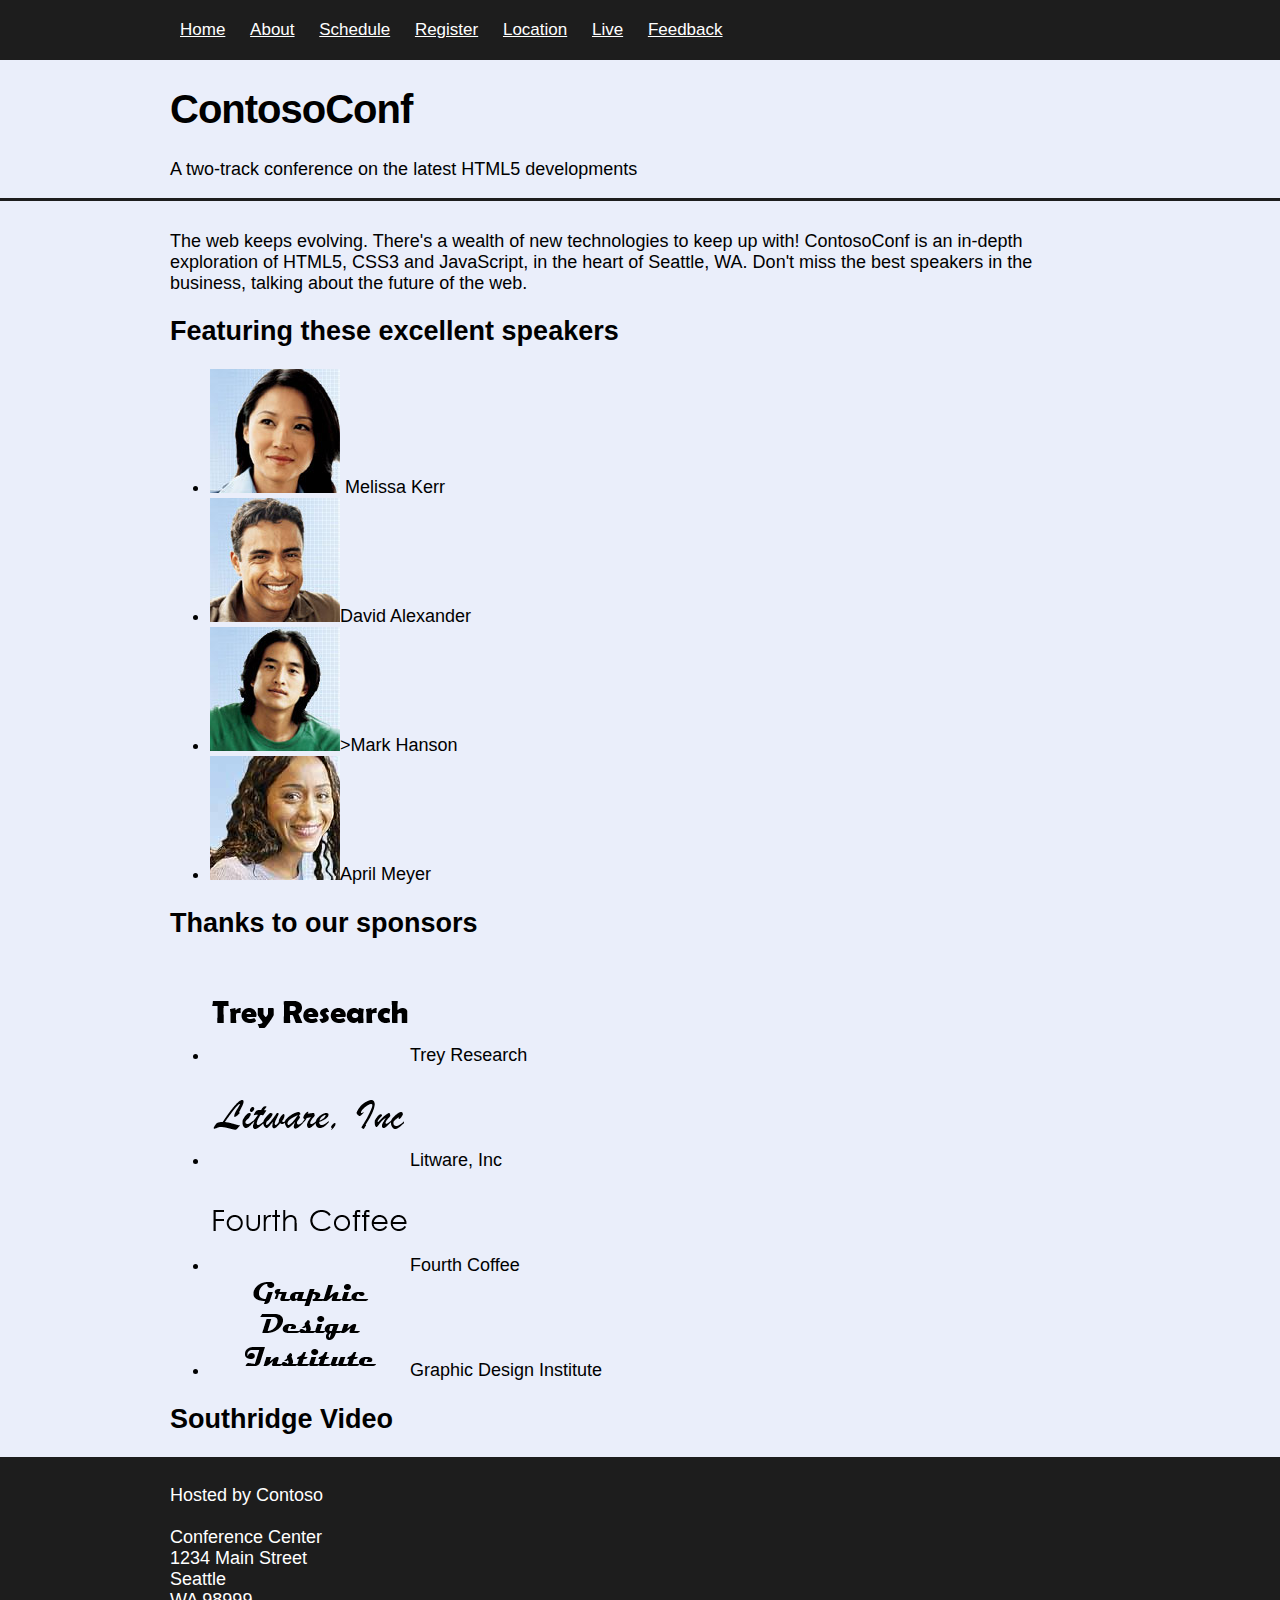
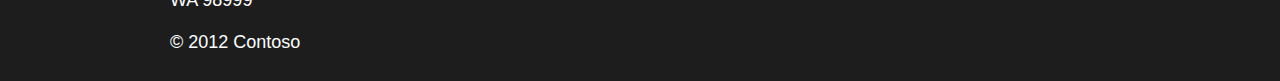
<file: index.htm>
﻿<!DOCTYPE html>
<html>
<head>
    <meta charset="utf-8" />
    <title>Home</title>
    <link rel="stylesheet" type="text/css" href="styles/site.css">
</head>
<body>

    <!--   HEADER   -->

    <header>

        <nav>
            <div class="container">
                <a href="index.htm">Home</a>
                <a href="about.htm">About</a>
                <a href="schedule.htm">Schedule</a>
                <a href="register.htm">Register</a>
                <a href="location.htm">Location</a>
                <a href="live.htm">Live</a>
                <a href="feedback.htm">Feedback</a>
            </div>
        </nav>
        <div class="container">
            <h1>ContosoConf</h1>
            <p>A two-track conference on the latest HTML5 developments</p>
        </div>
    </header>

    <!--   CONTENT   -->
    <hr noshade size="3px" color="#1d1d1d">

    <br />

    <div class="container">
        The web keeps evolving. There's a wealth of new technologies to keep up with! ContosoConf is an in-depth exploration of HTML5, CSS3 and JavaScript, in the heart of Seattle, WA.
        Don't miss the best speakers in the business, talking about the future of the web.
    </div>
    <div class="container">
        <h2>Featuring these excellent speakers</h2>
        <ul>
            <li><img src="images/speakers/melissa-kerr.jpg" alt="Melissa Kerr" /> Melissa Kerr</li>
            <li><img src="images/speakers/david-alexander.jpg" alt="David Alexander" />David Alexander</li>
            <li><img src="images/speakers/mark-hanson.jpg" alt="Mark Hanson" />>Mark Hanson</li>
            <li><img src="images/speakers/april-meyer.jpg" alt="April Meyer" />April Meyer</li>
        </ul>

    </div>
    <div class="container">
        <h2>Thanks to our sponsors</h2>
        <ul>
            <li><img src="images/sponsors/sponsor1.png" alt="Trey Research" />Trey Research</li>
            <li><img src="images/sponsors/sponsor2.png" alt="Litware, Inc" />Litware, Inc</li>
            <li><img src="images/sponsors/sponsor3.png" alt="Fourth Coffee" />Fourth Coffee</li>
            <li><img src="images/sponsors/sponsor4.png" alt="Graphic Design Institute" />Graphic Design Institute</li>
        </ul>
    </div>

    <div class="container">
        <h2>Southridge Video</h2>
    </div>

    <!--   FOOTER   -->

    <footer>
        <div class="container">
            <p>
                Hosted by Contoso<br>
                <br>
                Conference Center<br>
                1234 Main Street<br>
                Seattle<br>
                WA 98999<br>
                <br>
                © 2012 Contoso<br>
            </p>
        </div>
    </footer>
</body>
</html>
</file>
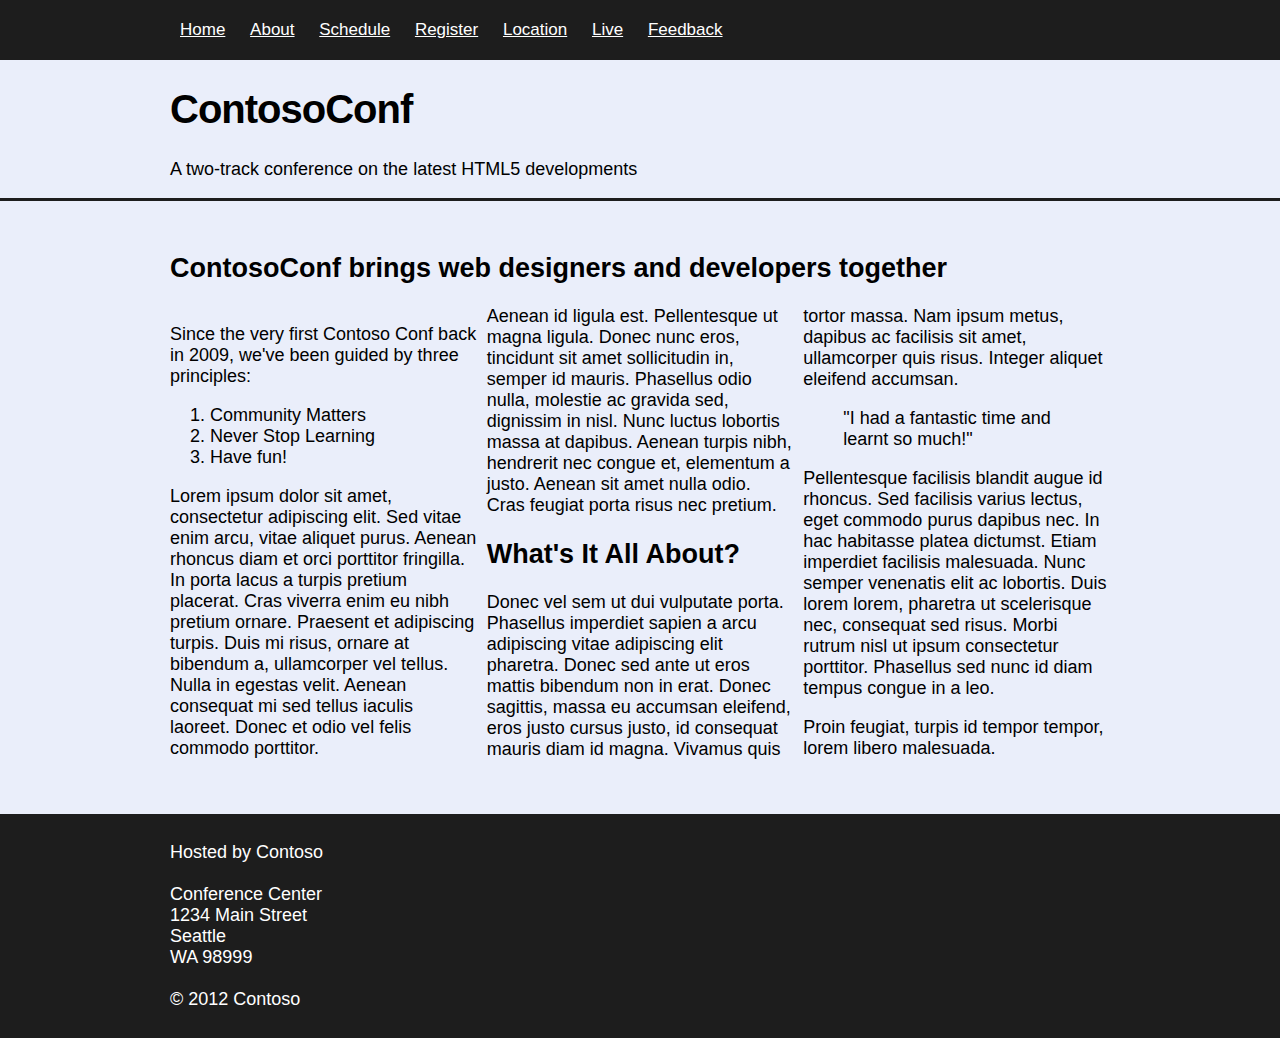
<file: about.htm>
﻿<!DOCTYPE html>
<html>
<head>
    <meta charset="utf-8" />
    <title>About</title>
    <link rel="stylesheet" type="text/css" href="styles/site.css">

</head>
<body>

    <!--   HEADER   -->

    <header>

        <nav>
            <div class="container">
                <a href="index.htm">Home</a>
                <a href="about.htm">About</a>
                <a href="schedule.htm">Schedule</a>
                <a href="register.htm">Register</a>
                <a href="location.htm">Location</a>
                <a href="live.htm">Live</a>
                <a href="feedback.htm">Feedback</a>
            </div>
        </nav>

        <div class="container">
            <h1>ContosoConf</h1>
            <p>A two-track conference on the latest HTML5 developments</p>
        </div>
    </header>


    <!--   CONTENT   -->
    <hr noshade size="3px" color="#1d1d1d">
    <br />

    <div class="container">

        <h2>ContosoConf brings web designers and developers together</h2>

        <div class="columns">

            <p>Since the very first Contoso Conf back in 2009, we've been guided by three principles:</p>
            <ol>
                <li>Community Matters</li>
                <li>Never Stop Learning</li>
                <li>Have fun!</li>
            </ol>


            <p>
                Lorem ipsum dolor sit amet, consectetur adipiscing elit. Sed vitae enim arcu, vitae aliquet purus.
                Aenean rhoncus diam et orci porttitor fringilla. In porta lacus a turpis pretium placerat. Cras viverra
                enim eu nibh pretium ornare. Praesent et adipiscing turpis. Duis mi risus, ornare at bibendum a,
                ullamcorper vel tellus. Nulla in egestas velit. Aenean consequat mi sed tellus iaculis laoreet. Donec et
                odio vel felis commodo porttitor.
            </p>

            <p>
                Aenean id ligula est. Pellentesque ut magna ligula. Donec nunc eros, tincidunt sit amet sollicitudin
                in, semper id mauris. Phasellus odio nulla, molestie ac gravida sed, dignissim in nisl. Nunc luctus
                lobortis massa at dapibus. Aenean turpis nibh, hendrerit nec congue et, elementum a justo. Aenean sit
                amet nulla odio. Cras feugiat porta risus nec pretium.
            </p>


            <h2>What's It All About?</h2>

            <p>
                Donec vel sem ut dui vulputate porta. Phasellus imperdiet sapien a arcu adipiscing vitae adipiscing
                elit pharetra. Donec sed ante ut eros mattis bibendum non in erat. Donec sagittis, massa eu accumsan
                eleifend, eros justo cursus justo, id consequat mauris diam id magna. Vivamus quis tortor massa. Nam ipsum metus,
                dapibus ac facilisis sit amet, ullamcorper quis risus. Integer aliquet eleifend accumsan.
            </p>

            <blockquote>
                <p>"I had a fantastic time and learnt so much!"</p>
            </blockquote>

            <p>
                Pellentesque facilisis blandit augue id rhoncus. Sed facilisis varius lectus, eget commodo purus dapibus
                nec. In hac habitasse platea dictumst. Etiam imperdiet facilisis malesuada. Nunc semper venenatis elit ac
                lobortis. Duis lorem lorem, pharetra ut scelerisque nec, consequat sed risus. Morbi rutrum nisl ut ipsum
                consectetur porttitor. Phasellus sed nunc id diam tempus congue in a leo.
            </p>

            <p>
                Proin feugiat, turpis id tempor tempor, lorem libero malesuada.
            </p>
        </div>
    </div>
    <br />
    <br />



    <!--   FOOTER   -->

    <footer>
        <div class="container">
            <p>
                Hosted by Contoso<br>
                <br>
                Conference Center<br>
                1234 Main Street<br>
                Seattle<br>
                WA 98999<br>
                <br>
                © 2012 Contoso<br>
            </p>
        </div>
    </footer>

</body>
</html>
</file>
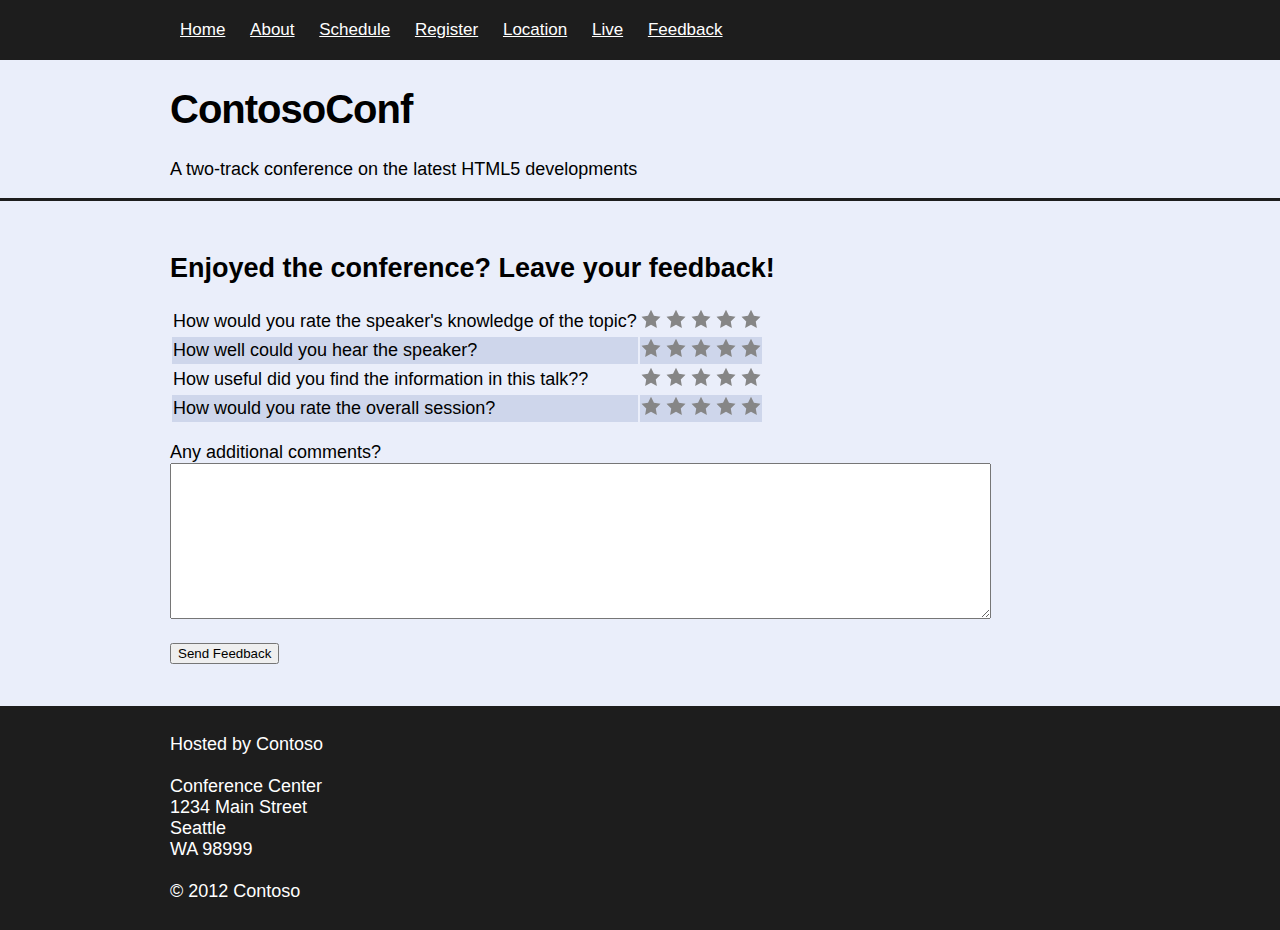
<file: feedback.htm>
﻿<!DOCTYPE html>
<html>
<head>
    <meta charset="utf-8" />
    <title>Feedback</title>
    <link rel="stylesheet" type="text/css" href="styles/site.css">
</head>
<body>

    <!--   HEADER   -->

    <header>

        <nav>
            <div class="container">
                <a href="index.htm">Home</a>
                <a href="about.htm">About</a>
                <a href="schedule.htm">Schedule</a>
                <a href="register.htm">Register</a>
                <a href="location.htm">Location</a>
                <a href="live.htm">Live</a>
                <a href="feedback.htm">Feedback</a>
            </div>
        </nav>

        <div class="container">
            <h1>ContosoConf</h1>
            <p>A two-track conference on the latest HTML5 developments</p>
        </div>
    </header>


    <!--   CONTENT   -->



    <hr noshade size="3px" color="#1d1d1d">
    <br />

    <div class="container">

        <h2>Enjoyed the conference? Leave your feedback!</h2>

        <table>
            <tr>
                <td>How would you rate the speaker's knowledge of the topic?</td>
                <td>
                    <img src="images/svg/Star 1.svg" width="20" height="20" />
                    <img src="images/svg/Star 1.svg" width="20" height="20" />
                    <img src="images/svg/Star 1.svg" width="20" height="20" />
                    <img src="images/svg/Star 1.svg" width="20" height="20" />
                    <img src="images/svg/Star 1.svg" width="20" height="20" />
                </td>
            </tr>
            <tr bgcolor="#CED6EB">
                <td>How well could you hear the speaker?</td>
                <td>
                    <img src="images/svg/Star 1.svg" width="20" height="20" />
                    <img src="images/svg/Star 1.svg" width="20" height="20" />
                    <img src="images/svg/Star 1.svg" width="20" height="20" />
                    <img src="images/svg/Star 1.svg" width="20" height="20" />
                    <img src="images/svg/Star 1.svg" width="20" height="20" />
                </td>
            </tr>
            <tr>
                <td>How useful did you find the information in this talk??</td>
                <td>
                    <img src="images/svg/Star 1.svg" width="20" height="20" />
                    <img src="images/svg/Star 1.svg" width="20" height="20" />
                    <img src="images/svg/Star 1.svg" width="20" height="20" />
                    <img src="images/svg/Star 1.svg" width="20" height="20" />
                    <img src="images/svg/Star 1.svg" width="20" height="20" />
                </td>
            </tr>
            <tr bgcolor="#CED6EB">
                <td>How would you rate the overall session?</td>
                <td>
                    <img src="images/svg/Star 1.svg" width="20" height="20" />
                    <img src="images/svg/Star 1.svg" width="20" height="20" />
                    <img src="images/svg/Star 1.svg" width="20" height="20" />
                    <img src="images/svg/Star 1.svg" width="20" height="20" />
                    <img src="images/svg/Star 1.svg" width="20" height="20" />
                </td>
            </tr>
        </table>


        <p>
            Any additional comments?<br />
            <textarea cols="100" rows="10"></textarea>
        </p>
        <button>Send Feedback</button>

    </div>

        <br /><br />

        <!--   FOOTER   -->

        <footer>
            <div class="container">
                <p>
                    Hosted by Contoso<br>
                    <br>
                    Conference Center<br>
                    1234 Main Street<br>
                    Seattle<br>
                    WA 98999<br>
                    <br>
                    © 2012 Contoso<br>
                </p>
            </div>
        </footer>

</body>

</body>
</html>
</file>
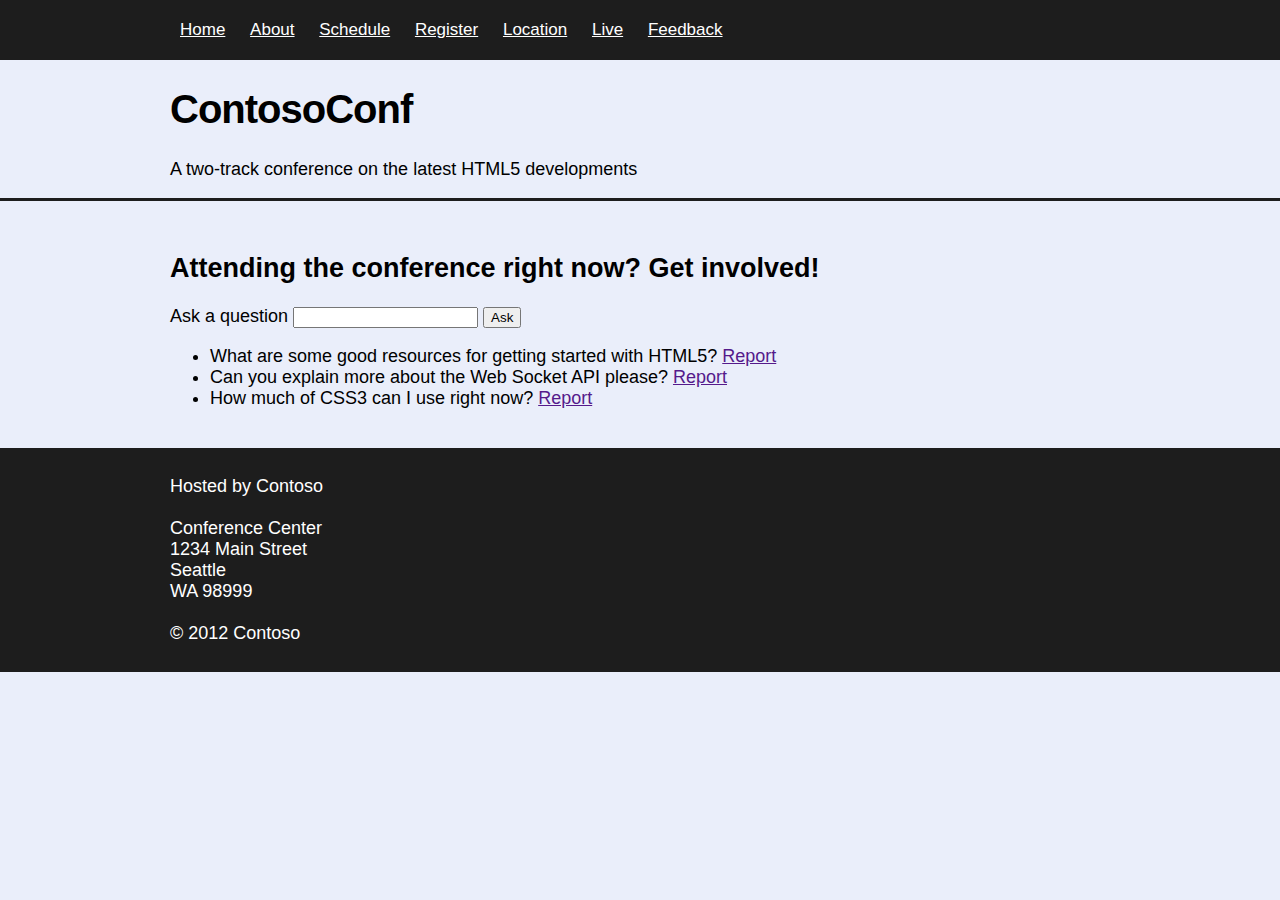
<file: live.htm>
﻿<!DOCTYPE html>
<html>
<head>
    <meta charset="utf-8" />
    <title>Live</title>
    <link rel="stylesheet" type="text/css" href="styles/site.css">
</head>
<body>

    <!--   HEADER   -->

    <header>

        <nav>
            <div class="container">
                <a href="index.htm">Home</a>
                <a href="about.htm">About</a>
                <a href="schedule.htm">Schedule</a>
                <a href="register.htm">Register</a>
                <a href="location.htm">Location</a>
                <a href="live.htm">Live</a>
                <a href="feedback.htm">Feedback</a>
            </div>
        </nav>
        <div class="container">
            <h1>ContosoConf</h1>
            <p>A two-track conference on the latest HTML5 developments</p>
        </div>
    </header>

    <!--   CONTENT   -->
    <hr noshade size="3px" color="#1d1d1d">

    <br />

    <div class="container">
        <h2>Attending the conference right now? Get involved!</h2>
        <p>Ask a question <input type="text"> <button>Ask</button>

        <ul>
            <li>What are some good resources for getting started with HTML5? <a href="">Report</a></li>
             <li>Can you explain more about the Web Socket API please? <a href="">Report</a></li>
             <li>How much of CSS3 can I use right now? <a href="">Report</a></li>
        </ul>


    </div>
    
    <br />

    <!--   FOOTER   -->

    <footer>
        <div class="container">
            <p>
                Hosted by Contoso<br>
                <br>
                Conference Center<br>
                1234 Main Street<br>
                Seattle<br>
                WA 98999<br>
                <br>
                © 2012 Contoso<br>
            </p>
        </div>
    </footer>
</body>

</body>
</html>
</file>
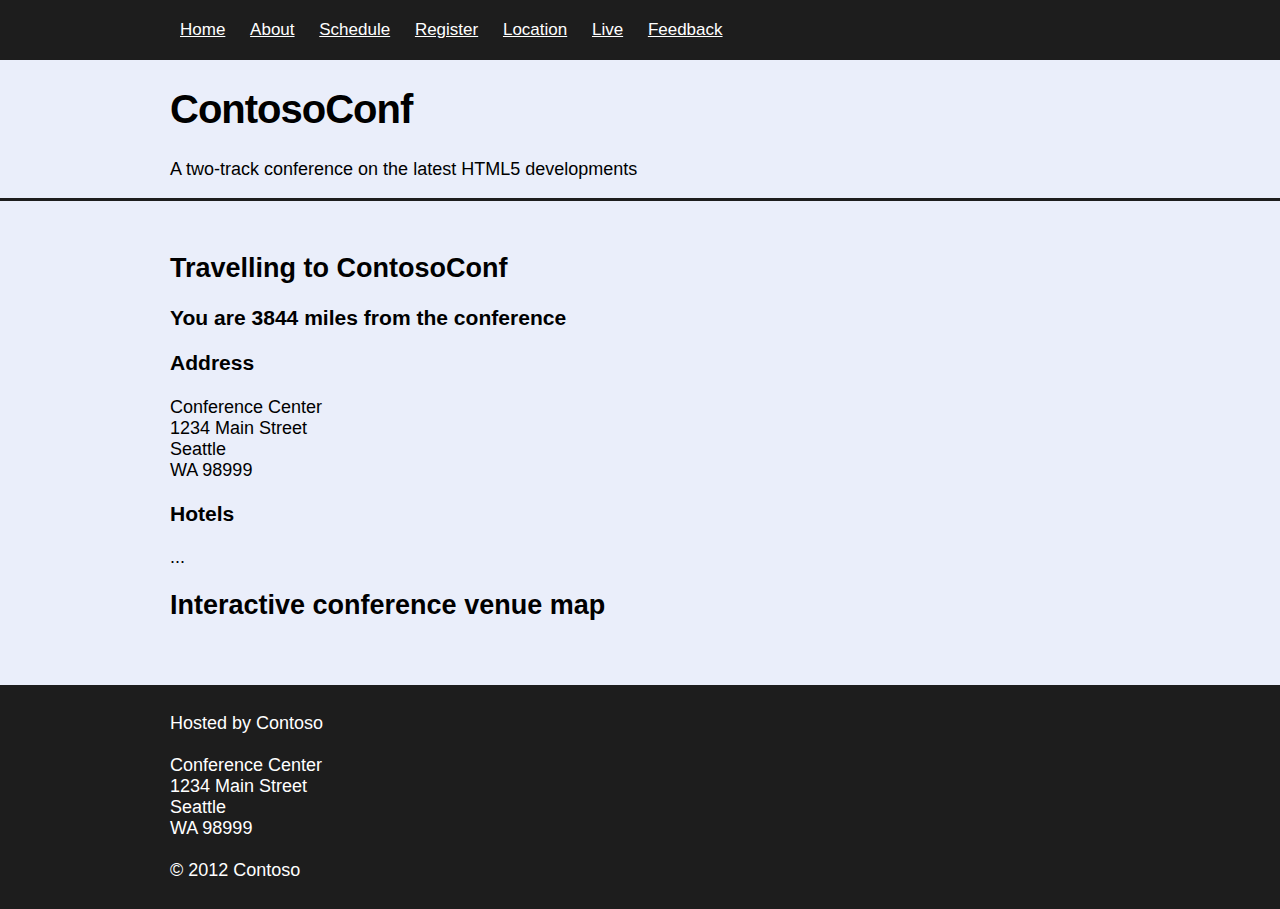
<file: location.htm>
﻿<!DOCTYPE html>
<html>
<head>
    <meta charset="utf-8" />
    <title>Location</title>
    <link rel="stylesheet" type="text/css" href="styles/site.css">
</head>
<body>

    <!--   HEADER   -->

    <header>

        <nav>
            <div class="container">
                <a href="index.htm">Home</a>
                <a href="about.htm">About</a>
                <a href="schedule.htm">Schedule</a>
                <a href="register.htm">Register</a>
                <a href="location.htm">Location</a>
                <a href="live.htm">Live</a>
                <a href="feedback.htm">Feedback</a>
            </div>
        </nav>

        <div class="container">
            <h1>ContosoConf</h1>
            <p>A two-track conference on the latest HTML5 developments</p>
        </div>
    </header>


    <!--   CONTENT   -->



    <hr noshade size="3px" color="#1d1d1d">
    <br />

    <div class="container">

        <h2>Travelling to ContosoConf</h2>
        <h3>You are 3844 miles from the conference</h3>
        <h3>Address</h3>
        <p>
            Conference Center<br />
            1234 Main Street<br />
            Seattle<br />
            WA 98999<br />
        </p>
        <h3>Hotels</h3>
        <p>...</p>

        <h2>Interactive conference venue map</h2>

    </div>

    <br /><br />

    <!--   FOOTER   -->

    <footer>
        <div class="container">
            <p>
                Hosted by Contoso<br>
                <br>
                Conference Center<br>
                1234 Main Street<br>
                Seattle<br>
                WA 98999<br>
                <br>
                © 2012 Contoso<br>
            </p>
        </div>
    </footer>

</body>
</html>
</file>
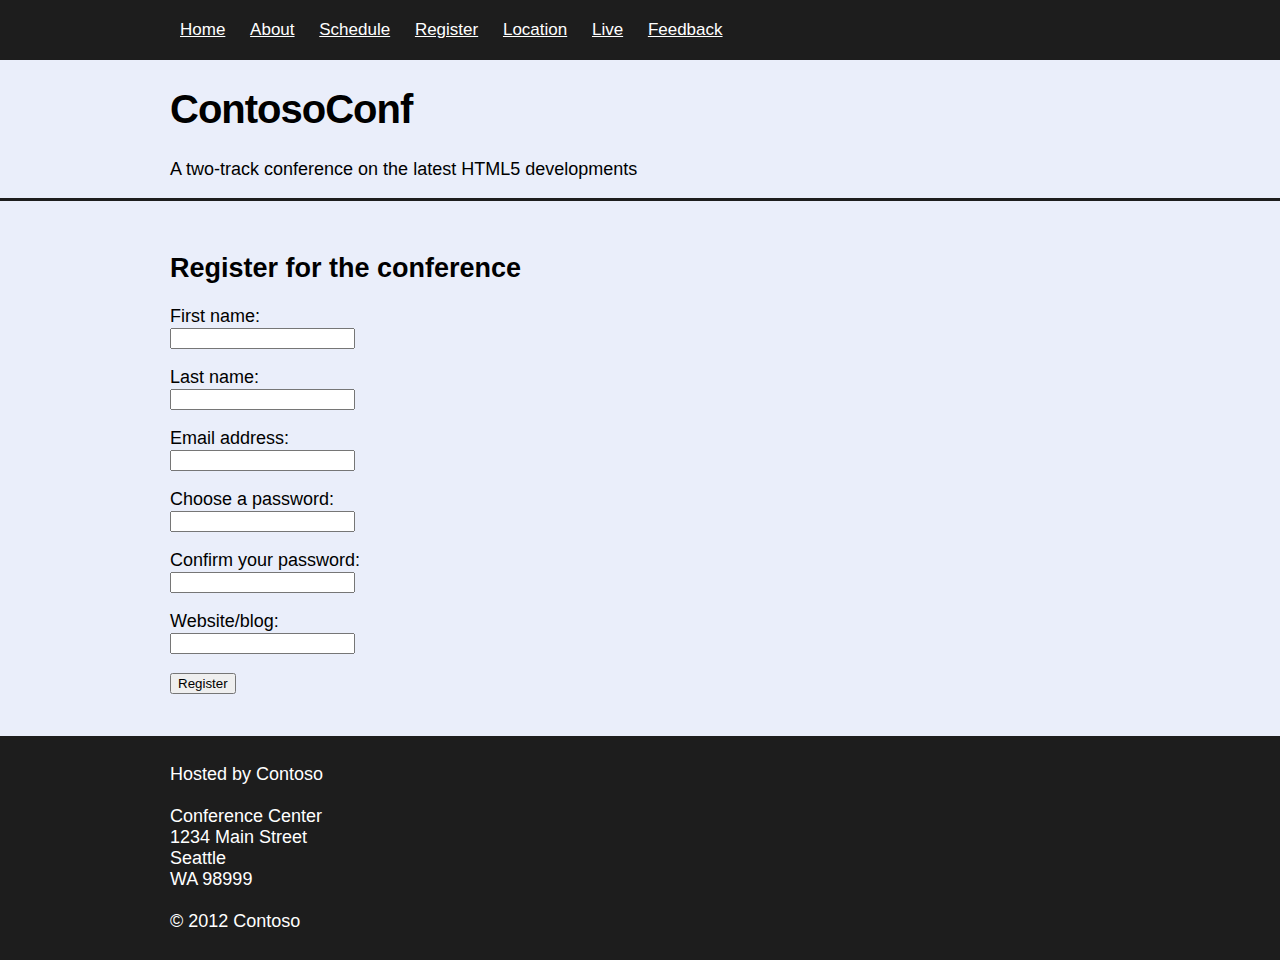
<file: register.htm>
﻿<!DOCTYPE html>
<html>
<head>
    <meta charset="utf-8" />
    <title>Register</title>
    <link rel="stylesheet" type="text/css" href="styles/site.css">
</head>
<body>

    <!--   HEADER   -->

    <header>

        <nav>
            <div class="container">
                <a href="index.htm">Home</a>
                <a href="about.htm">About</a>
                <a href="schedule.htm">Schedule</a>
                <a href="register.htm">Register</a>
                <a href="location.htm">Location</a>
                <a href="live.htm">Live</a>
                <a href="feedback.htm">Feedback</a>
            </div>
        </nav>

        <div class="container">
            <h1>ContosoConf</h1>
            <p>A two-track conference on the latest HTML5 developments</p>
        </div>
    </header>


    <!--   CONTENT   -->



    <hr noshade size="3px" color="#1d1d1d">
    <br />

    <div class="container">
        <h2>Register for the conference</h2>

        <p>
            First name:<br>
            <input type="text">
        </p>
        <p>
            Last name:<br>
            <input type="text">
        </p>
        <p>
            Email address:<br>
            <input type="text">
        </p>
        <p>
            Choose a password:<br>
            <input type="text">
        </p>
        <p>
            Confirm your password:<br>
            <input type="text">
        </p>
        <p>
            Website/blog:<br>
            <input type="text" pattern="http://">
        </p>
        <button>Register</button>
    </div>

    <br /><br />

    <!--   FOOTER   -->

    <footer>
        <div class="container">
            <p>
                Hosted by Contoso<br>
                <br>
                Conference Center<br>
                1234 Main Street<br>
                Seattle<br>
                WA 98999<br>
                <br>
                © 2012 Contoso<br>
            </p>
        </div>
    </footer>

</body>
</html>
</file>
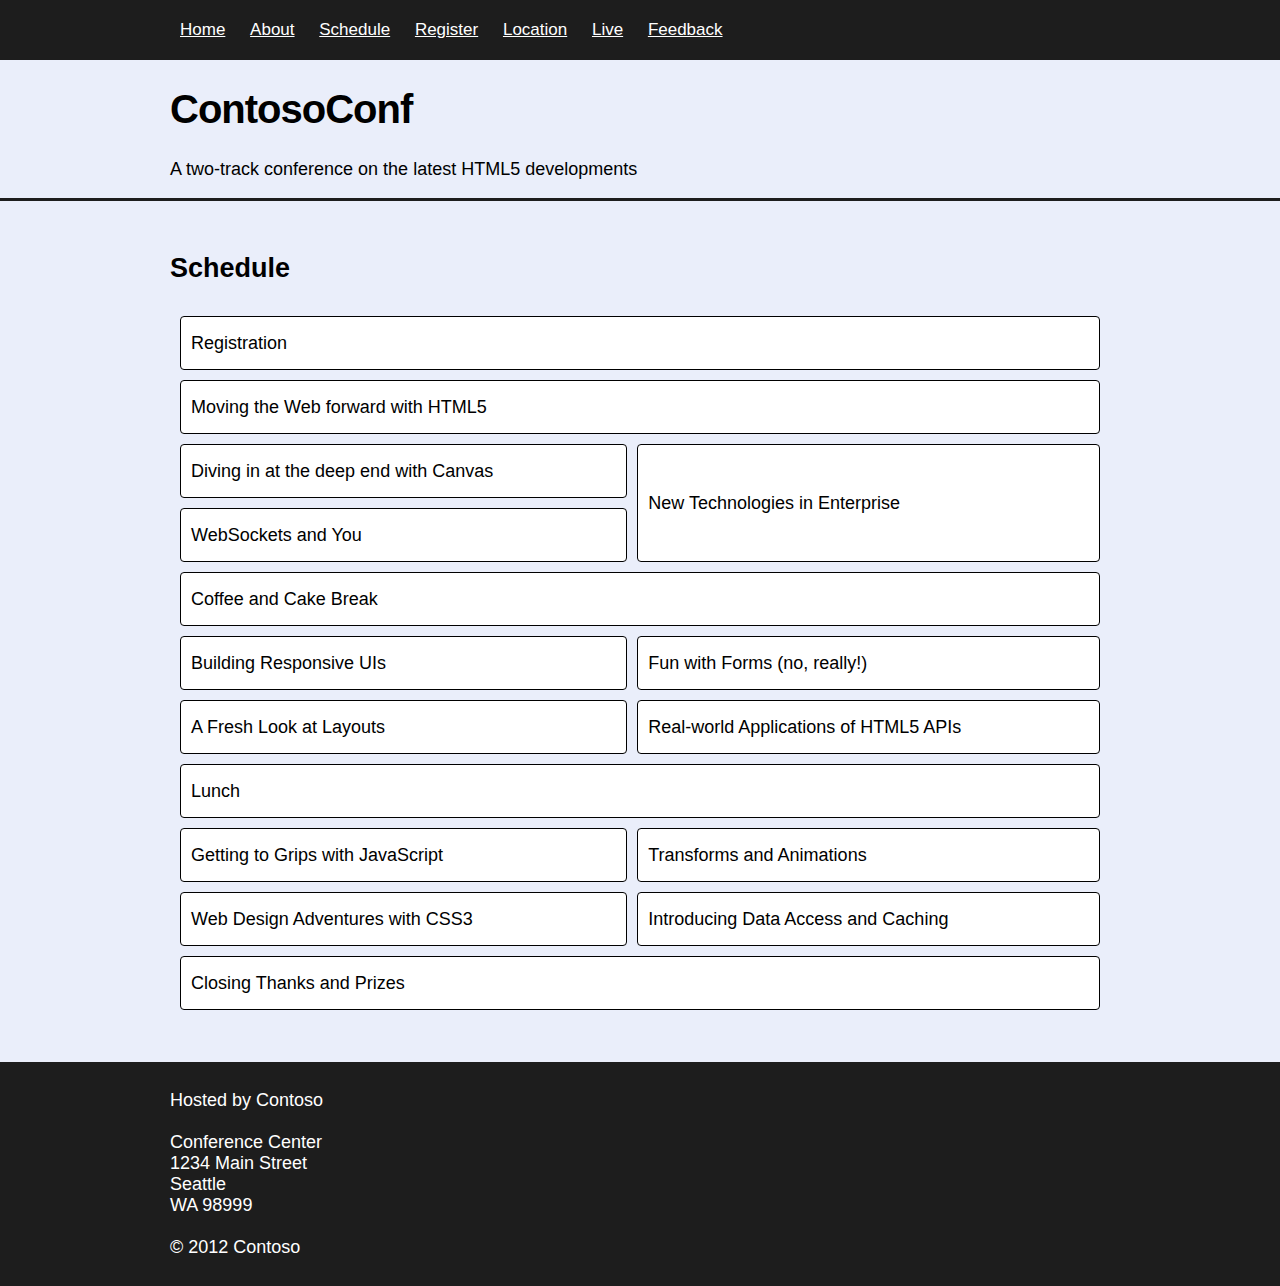
<file: schedule.htm>
﻿<!DOCTYPE html>
<html>
<head>
    <meta charset="utf-8" />
    <title>Schedule</title>
    <link rel="stylesheet" type="text/css" href="styles/site.css">
</head>
<body>

    <!--   HEADER   -->

    <header>

        <nav>
            <div class="container">
                <a href="index.htm">Home</a>
                <a href="about.htm">About</a>
                <a href="schedule.htm">Schedule</a>
                <a href="register.htm">Register</a>
                <a href="location.htm">Location</a>
                <a href="live.htm">Live</a>
                <a href="feedback.htm">Feedback</a>
            </div>
        </nav>

        <div class="container">
            <h1>ContosoConf</h1>
            <p>A two-track conference on the latest HTML5 developments</p>
        </div>
    </header>


    <!--   CONTENT   -->



    <hr noshade size="3px" color="#1d1d1d">
    <br />




    <div class="container">

        <h2>Schedule</h2>

        <table class="schedule">
            <tr>
                <td class="schedule_td" colspan="2">Registration</td>
            </tr>
            <tr>
                <td class="schedule_td" colspan="2">Moving the Web forward with HTML5</td>
            </tr>
            <tr>
                <td class="schedule_td">Diving in at the deep end with Canvas</td>
                <td class="schedule_td" rowspan="2">New Technologies in Enterprise</td>
            </tr>
            <tr>
                <td class="schedule_td">WebSockets and You</td>
            </tr>
            <tr>
                <td class="schedule_td" colspan="2">Coffee and Cake Break</td>
            </tr>
            <tr>
                <td class="schedule_td">Building Responsive UIs</td>
                <td class="schedule_td">Fun with Forms (no, really!)</td>
            </tr>
            <tr>
                <td class="schedule_td">A Fresh Look at Layouts</td>
                <td class="schedule_td">Real-world Applications of HTML5 APIs</td>
            </tr>
            <tr>
                <td class="schedule_td" colspan="2">Lunch</td>
            </tr>
            <tr>
                <td class="schedule_td">Getting to Grips with JavaScript </td>
                <td class="schedule_td">Transforms and Animations</td>
            </tr>
            <tr>
                <td class="schedule_td">Web Design Adventures with CSS3</td>
                <td class="schedule_td">Introducing Data Access and Caching</td>
            </tr>
            <tr>
                <td class="schedule_td" colspan="2">Closing Thanks and Prizes</td>
            </tr>
        </table>

    </div>
    <br /><br />

    <!--   FOOTER   -->

    <footer>
        <div class="container">
            <p>
                Hosted by Contoso<br>
                <br>
                Conference Center<br>
                1234 Main Street<br>
                Seattle<br>
                WA 98999<br>
                <br>
                © 2012 Contoso<br>
            </p>
        </div>
    </footer>

</body>
</html>
</file>
<file: styles/site.css>
﻿html {
    background-color: #EAEEFA;
    font-family: Calibri, Arial, sans-serif;
    font-size: 62.5%;
    overflow-y: scroll;
}

body {
    margin: 0;
    font-size: 1.8rem;
    min-height: 900px;
}

nav {
    background-color: #1d1d1d;
    line-height: 6rem;
    font-size: 1.7rem;
}

nav a {
    color: #fff;
    padding: 1rem;

}

h1 {
    font-size: 4rem;
    letter-spacing: -1px;
    margin: 1em 0 0,25em 0;
}

.container {
    padding: 0 1rem;
    margin: 0 auto;
    max-width: 94rem;
}

.columns{
    column-count: 3;
    column-gap: 10px;
    column-width: auto;
}

.schedule {
    width: 100%;
    border-spacing: 10px;
    /*border-collapse: collapse;*/
}

.schedule_td {
    padding-left: 10px;
    text-align: left;
    border: 1px solid #000;
    border-radius: 4px;
    background-color: #fff;
    height: 50px;
}

footer {
    padding: 10px;
    background-color: #1d1d1d;
    color: white;
}

a svg{
    fill: white;
}
</file>
